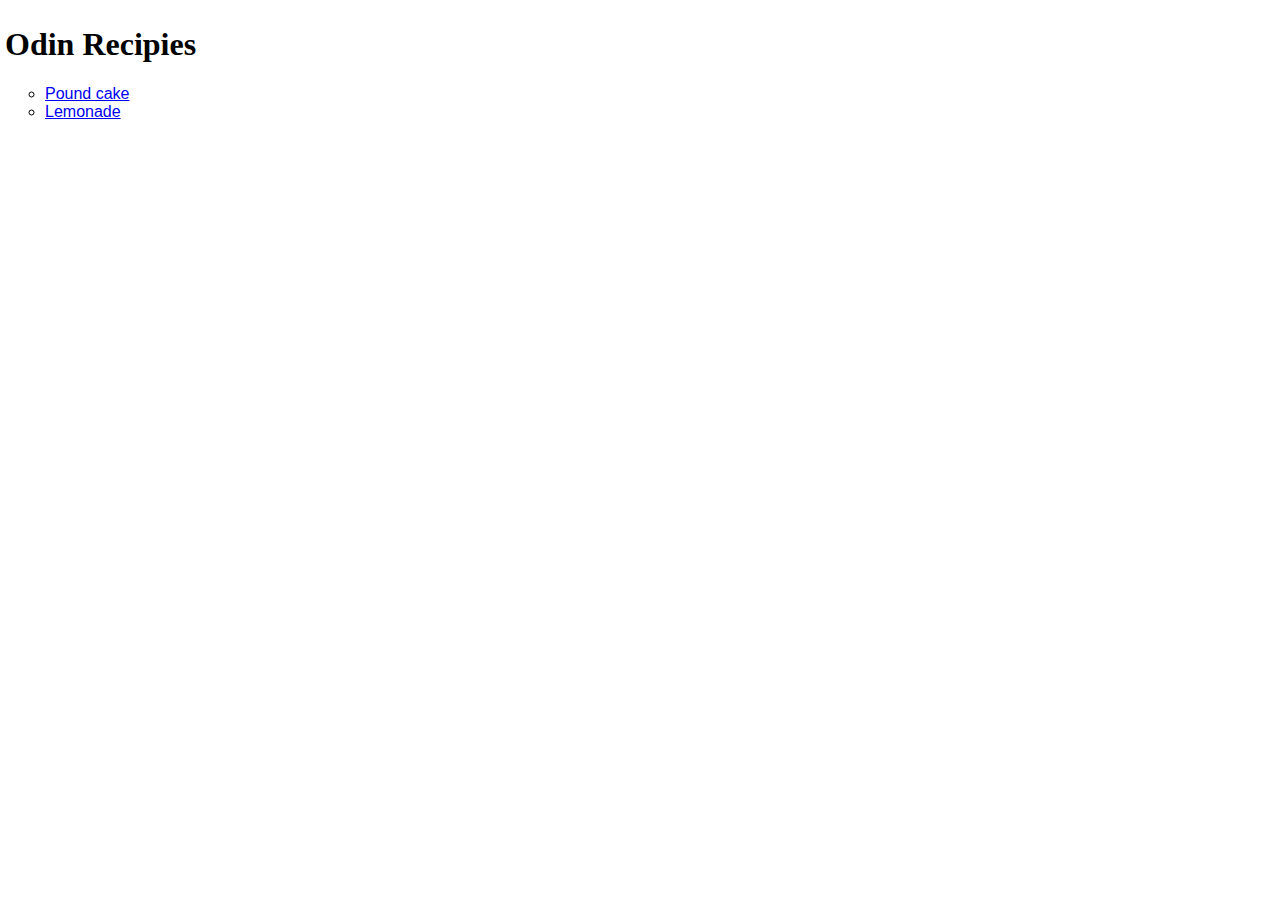
<file: index.html>
<!DOCTYPE html>
<html lang="en">
<head lang="en">
    <meta charset="UTF-8">
    <link rel="stylesheet" href="stylesheet.css">
    <title>Odin Recipies</title>
</head>
<body>
    <h1>Odin Recipies</h1>
     <ul>
        <li><a href="recipies/Poundcake.html">Pound cake</a></li>
        <li><a href="recipies/lemonade.html">Lemonade</a></li>
     </ul>
</body>
</html>
</file>
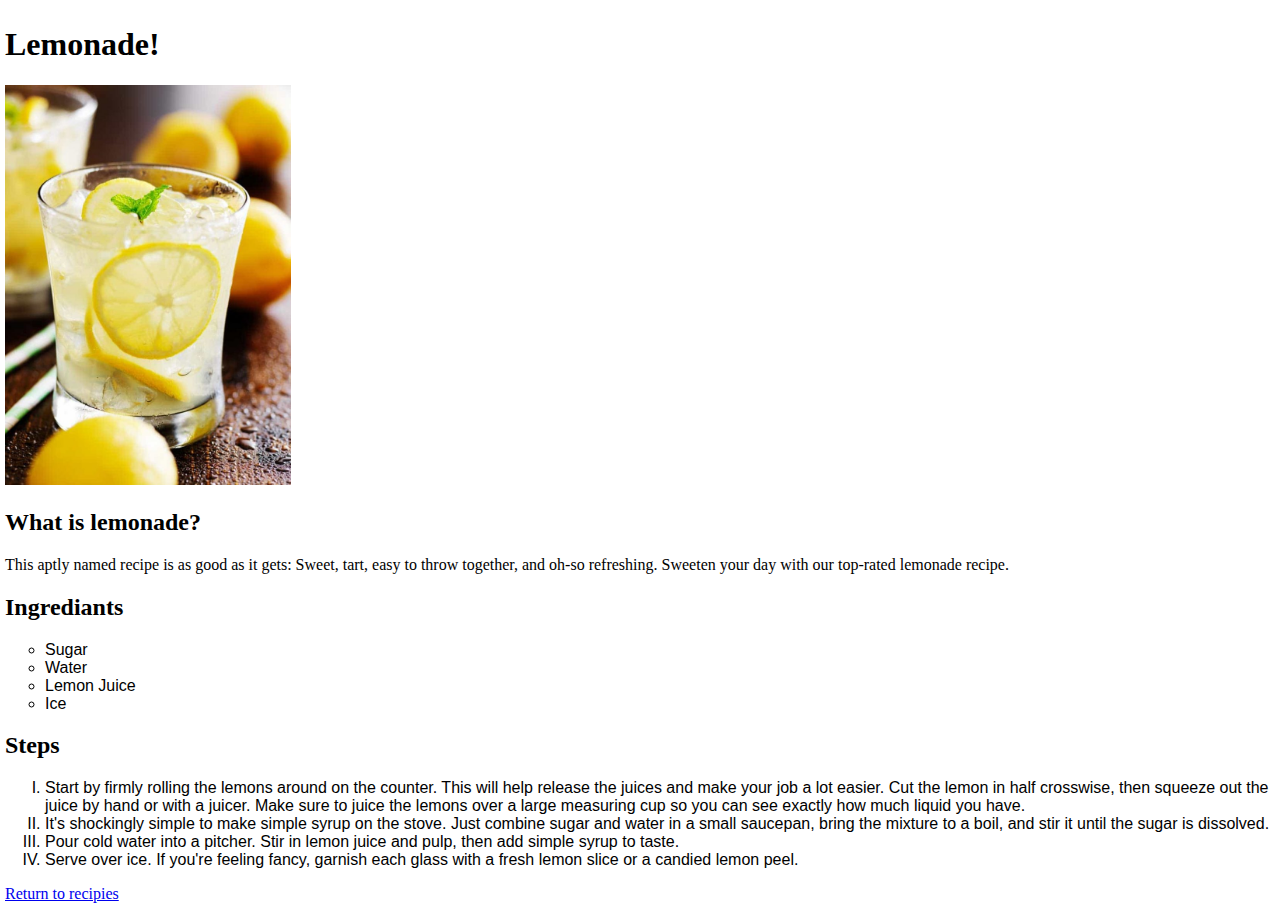
<file: recipies/lemonade.html>
<!DOCTYPE html>
<html lang="en">
<head lang="en">
    <meta charset="UTF-8">
    <title>Lemonade</title>
    <link rel="stylesheet" href="../stylesheet.css">
</head>
<body>
    <h1>Lemonade!</h1>
    <img src="../images/Lemon-Drop-Cocktail-735x1029-2132524570.jpg" height="400px">
    <h2>What is lemonade?</h2>
    <p>
        This aptly named recipe is as good as it gets: Sweet, tart, easy to throw together, and oh-so refreshing. Sweeten your day with our top-rated lemonade recipe. 
    </p>
    <h2>Ingrediants</h2>
    <ul>
        <li>Sugar</li>
        <li>Water</li>
        <li>Lemon Juice</li>
        <li>Ice</li>
    </ul>
    <h2>Steps</h2>
    <ol>
        <li>Start by firmly rolling the lemons around on the counter. This will help release the juices and make your job a lot easier. Cut the lemon in half crosswise, then squeeze out the juice by hand or with a juicer. Make sure to juice the lemons over a large measuring cup so you can see exactly how much liquid you have.
        </li>
        <li>It's shockingly simple to make simple syrup on the stove. Just combine sugar and water in a small saucepan, bring the mixture to a boil, and stir it until the sugar is dissolved.
        </li>
        <li>Pour cold water into a pitcher. Stir in lemon juice and pulp, then add simple syrup to taste.</li>
        <li>Serve over ice. If you're feeling fancy, garnish each glass with a fresh lemon slice or a candied lemon peel.
        </li>
    </ol>
    <a href="../index.html">Return to recipies</a>
</body>
</html>
</file>
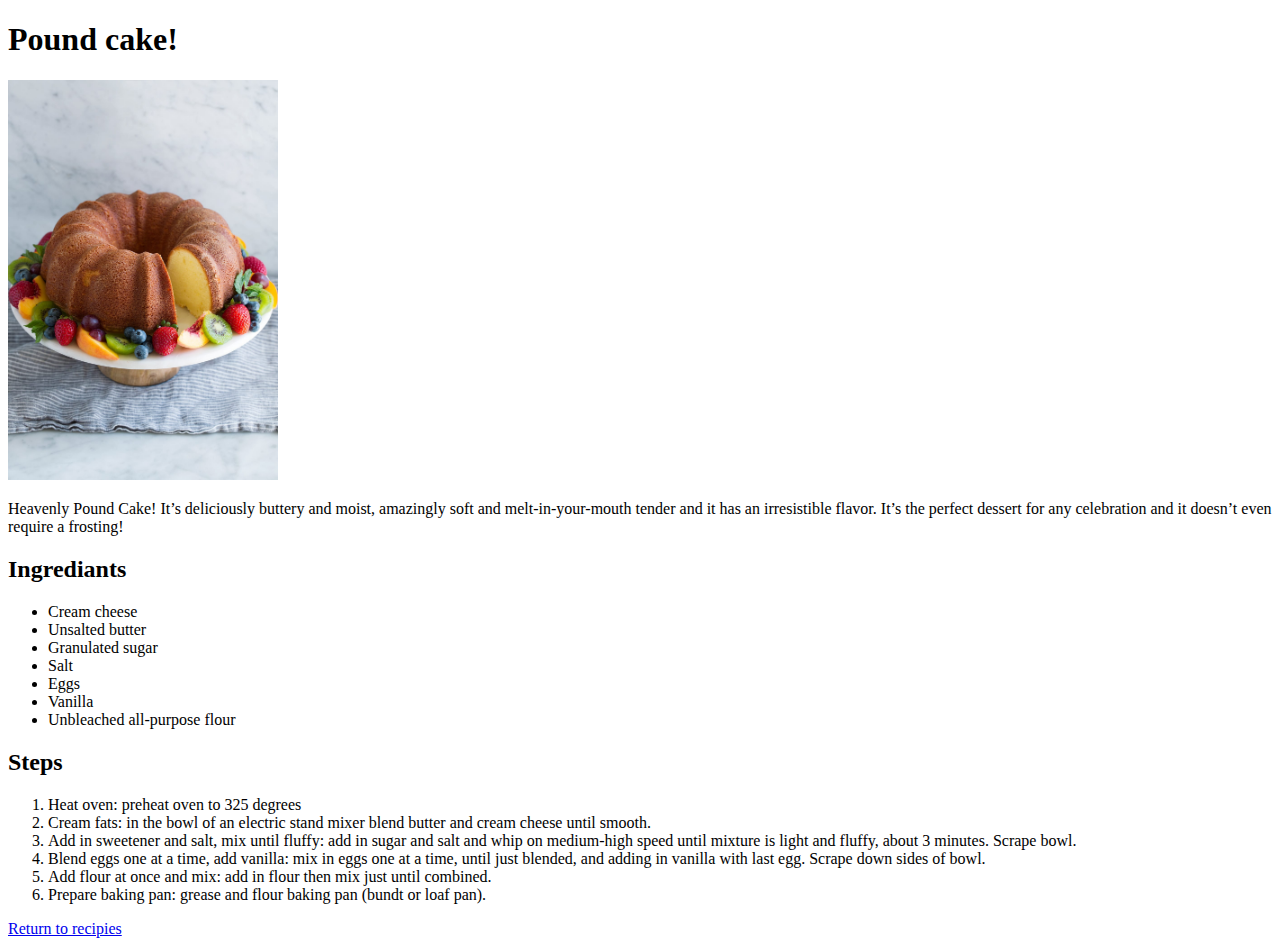
<file: recipies/Pound cake.html>
<!DOCTYPE html>
<html lang="en">
<head>
    <meta charset="UTF-8">
    <title>Pound cake</title>
</head>
<body>
    <h1>Pound cake!</h1>
    <img src="../images/pound-cake-3-3245040330.jpg" height="400px">
    <p>
        Heavenly Pound Cake! It’s deliciously buttery and moist, amazingly soft and melt-in-your-mouth tender and it has an irresistible flavor. It’s the perfect dessert for any celebration and it doesn’t even require a frosting!
    </p>
    <h2>Ingrediants</h2>
    <ul>
        <li>Cream cheese</li>
        <li>Unsalted butter</li>
        <li>Granulated sugar</li>
        <li>Salt</li>
        <li>Eggs</li>
        <li>Vanilla</li>
        <li>Unbleached all-purpose flour</li>
    </ul>
    <h2>Steps</h2>
    <ol>
        <Li>Heat oven: preheat oven to 325 degrees</Li>
        <li>Cream fats: in the bowl of an electric stand mixer blend butter and cream cheese until smooth.</li>
        <li>Add in sweetener and salt, mix until fluffy: add in sugar and salt and whip on medium-high speed until mixture is light and fluffy, about 3 minutes. Scrape bowl.</li>
        <li>Blend eggs one at a time, add vanilla: mix in eggs one at a time, until just blended, and adding in vanilla with last egg. Scrape down sides of bowl.</li>
        <li>Add flour at once and mix: add in flour then mix just until combined.</li>
        <li>Prepare baking pan: grease and flour baking pan (bundt or loaf pan).</li>
    </ol>
    <a href="../index.html">Return to recipies</a>
</body>
</html>
</file>
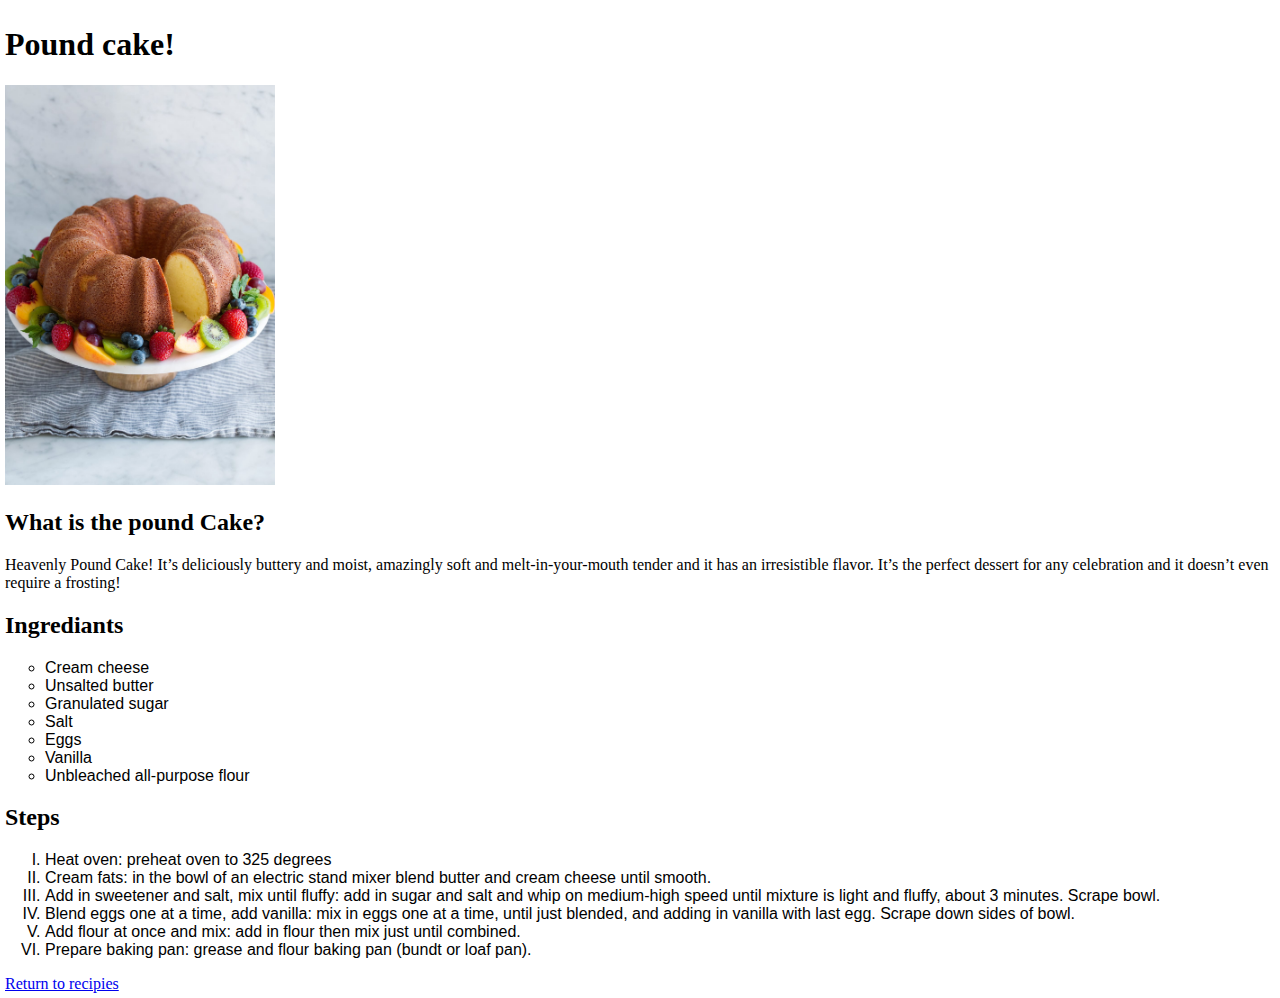
<file: recipies/Poundcake.html>
<!DOCTYPE html>
<html lang="en">
<head lang="en">
    <meta charset="UTF-8">
    <title>Pound cake</title>
    <link rel="stylesheet" href="../stylesheet.css">
</head>
<body>
    <h1>Pound cake!</h1>
    <img src="../images/pound-cake-3-3245040330.jpg" height="400px">
    <h2>What is the pound Cake?</h2>
    <p>
        Heavenly Pound Cake! It’s deliciously buttery and moist, amazingly soft and melt-in-your-mouth tender and it has an irresistible flavor. It’s the perfect dessert for any celebration and it doesn’t even require a frosting!
    </p>
    <h2>Ingrediants</h2>
    <ul>
        <li>Cream cheese</li>
        <li>Unsalted butter</li>
        <li>Granulated sugar</li>
        <li>Salt</li>
        <li>Eggs</li>
        <li>Vanilla</li>
        <li>Unbleached all-purpose flour</li>
    </ul>
    <h2>Steps</h2>
    <ol>
        <Li>Heat oven: preheat oven to 325 degrees</Li>
        <li>Cream fats: in the bowl of an electric stand mixer blend butter and cream cheese until smooth.</li>
        <li>Add in sweetener and salt, mix until fluffy: add in sugar and salt and whip on medium-high speed until mixture is light and fluffy, about 3 minutes. Scrape bowl.</li>
        <li>Blend eggs one at a time, add vanilla: mix in eggs one at a time, until just blended, and adding in vanilla with last egg. Scrape down sides of bowl.</li>
        <li>Add flour at once and mix: add in flour then mix just until combined.</li>
        <li>Prepare baking pan: grease and flour baking pan (bundt or loaf pan).</li>
    </ol>
    <a href="../index.html">Return to recipies</a>
</body>
</html>
</file>
<file: stylesheet.css>
ul,ol{
color: rgb(0, 0, 0);
font-family:Arial;

}
h1{
    font-family: Trebuchet ;
    font-weight: 800;
}
body{
    margin: auto;
    padding: 5px;
}
ol{
list-style: upper-roman;
}
ul{
    list-style: circle;
}
</file>
